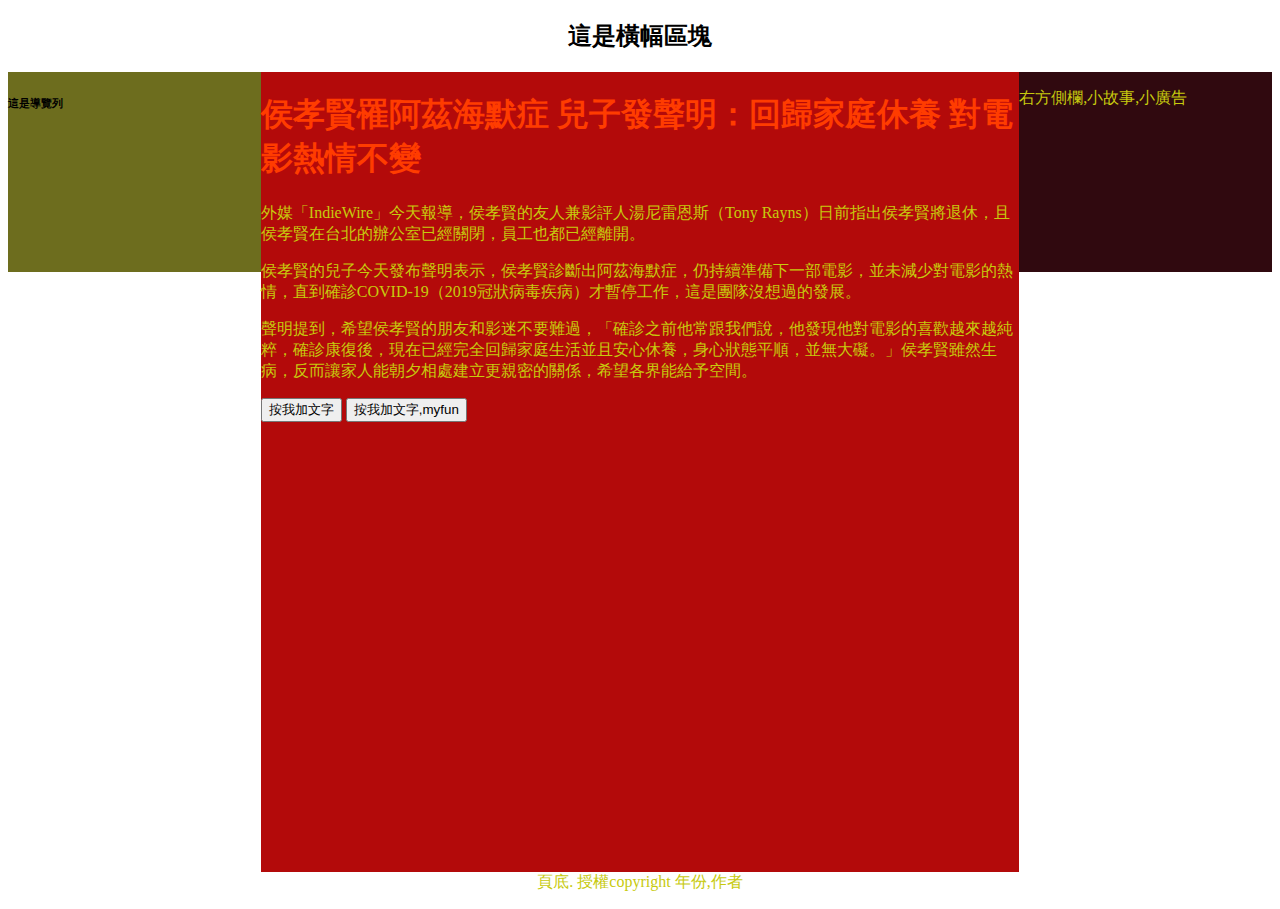
<file: 新增資料夾/index.html>
<!DOCTYPE html>
<html>
<head>
<meta  content="text/html; "/>
<meta charset="utf-8"/>
    <title>
        作業

    </title>
    <link rel="stylesheet" type="text/css" href="css/jdss.css">
    <style>
header,footer {clear:both; text-align:center;}
            nav {float:left;width:20%;height:200px;background: rgb(109, 109, 30);}
            main {float:left; width:60%;height:800px;background: rgb(179, 10, 10);}
            aside{float:left;width:20%;height:200px;background: rgb(48, 9, 15);} 
    </style>
<script>
    /*
    
    */function myFunction01() { 
        document.getElementById("example").innerHTML = "我最愛 JavaScript! 來自head區的JS程式"; 
            }
</script>
<script type="text/javascript" src="js/script.js"></script>
</head>
        <body>
            <header>
                <h2>這是橫幅區塊</h2>
            </header>
            <nav>
                <h6>這是導覽列</h6>
            </nav>
<main>
    <article>
<h1>侯孝賢罹阿茲海默症 兒子發聲明：回歸家庭休養 對電影熱情不變
</h1>
<p>
    外媒「IndieWire」今天報導，侯孝賢的友人兼影評人湯尼雷恩斯（Tony Rayns）日前指出侯孝賢將退休，且侯孝賢在台北的辦公室已經關閉，員工也都已經離開。
</p>
<div id="example"></div>
<p>
    侯孝賢的兒子今天發布聲明表示，侯孝賢診斷出阿茲海默症，仍持續準備下一部電影，並未減少對電影的熱情，直到確診COVID-19（2019冠狀病毒疾病）才暫停工作，這是團隊沒想過的發展。
</p>
</article>

<article>
<p>
    聲明提到，希望侯孝賢的朋友和影迷不要難過，「確診之前他常跟我們說，他發現他對電影的喜歡越來越純粹，確診康復後，現在已經完全回歸家庭生活並且安心休養，身心狀態平順，並無大礙。」侯孝賢雖然生病，反而讓家人能朝夕相處建立更親密的關係，希望各界能給予空間。
</p>
</article>

<button type="button" onclick="myFunction01()">按我加文字</button>
<button type="button" onclick="myFunction()">按我加文字,myfun</button>
</main> 

<aside>
    <p>右方側欄,小故事,小廣告</p>
        <!--右方側欄,小故事,小廣告,..相關文章的link-->
 </aside>
 <footer>
    <!--頁底. 授權copyright 年份,作者....-->
    <p>頁底. 授權copyright 年份,作者</p>
</footer>
       
</body>


</html>
</file>
<file: 新增資料夾/css/jdss.css>
h1{
    color: rgb(255, 60, 0);
    font-weight: bolder;
}
p{
    color: #c7ca0e;
}
</file>
